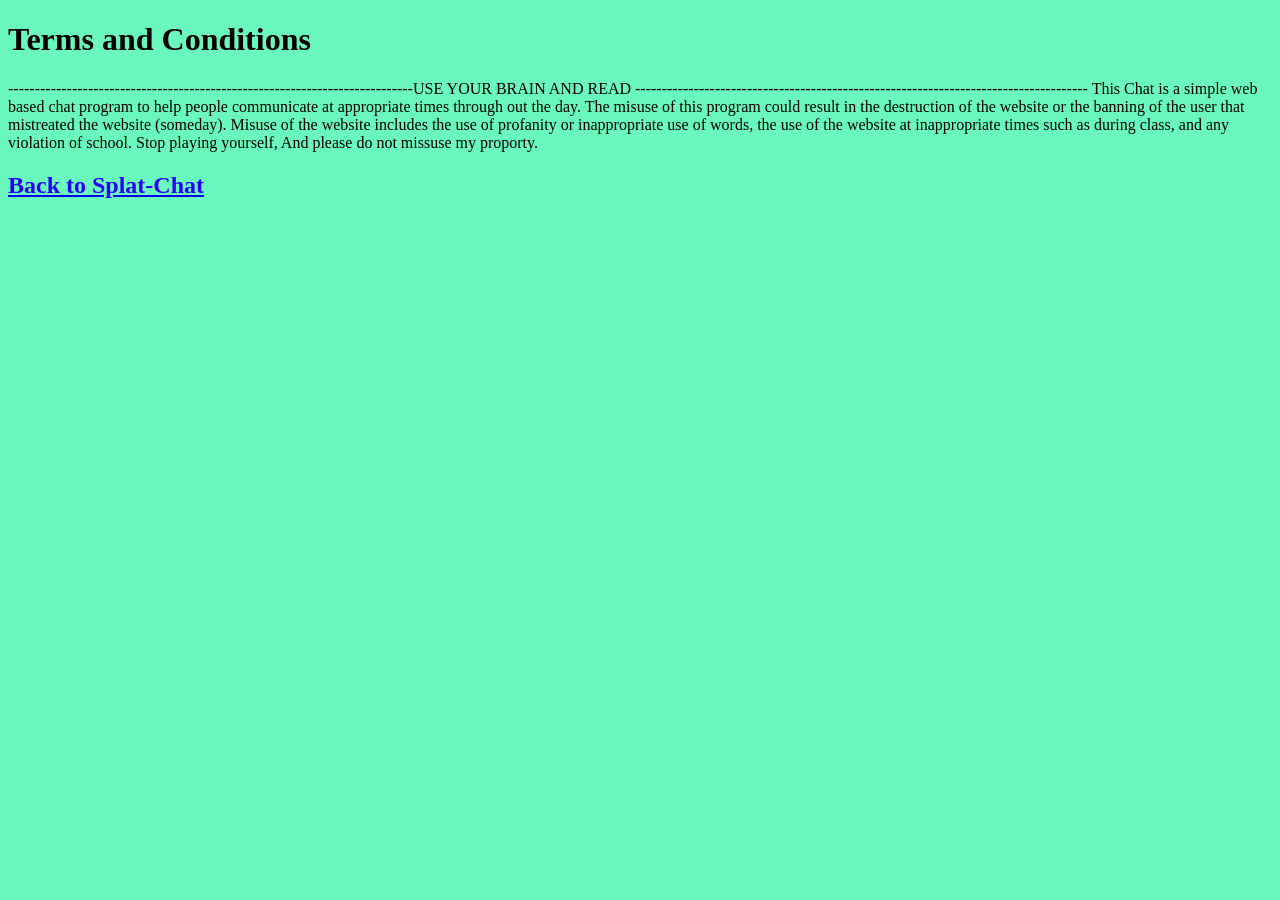
<file: termsandconditions.html>
<!DOCTYPE html>

<html lang="en">
  
  <head>
    <meta charset="utf-8" />
    <meta http-equiv="X-UA-Compatible" content="IE=edge" />
    <meta name="viewport" content="width=device-width, initial-scale=1" />

    <title>Terms and Conditions | Tikcord</title>

    <!-- import the webpage's stylesheet -->
   <style>/******************************************************************************
START Glitch hello-app default styles

The styles in this section do some minimal CSS resets, set default fonts and 
colors, and handle the layout for our footer and "Remix on Glitch" button. If
you're new to CSS they may seem a little complicated, but you can scroll down
to this section's matching END comment to see page-specific styles.
******************************************************************************/


/* 
  The style rules specify elements by type and by attributes such as class and ID
  Each section indicates an element or elements, then lists the style properties to apply
  See if you can cross-reference the rules in this file with the elements in index.html
*/

/* Our default values set as CSS variables */
:root {
  --color-bg: #69F7BE;
  --color-text-main: #000000;
  --color-primary: #FFFF00;
  --wrapper-height: 87vh;
  --image-max-width: 300px;
  --image-margin: 3rem;
  --font-family: "HK Grotesk";
  --font-family-header: "HK Grotesk";
}

/* Basic page style resets */
* {
  box-sizing: border-box;
}
[hidden] {
  display: none !important;
}

/* Import fonts */
@font-face {
  font-family: HK Grotesk;
  src: url("https://cdn.glitch.me/605e2a51-d45f-4d87-a285-9410ad350515%2FHKGrotesk-Regular.otf?v=1603136326027")
    format("opentype");
}
@font-face {
  font-family: HK Grotesk;
  font-weight: bold;
  src: url("https://cdn.glitch.me/605e2a51-d45f-4d87-a285-9410ad350515%2FHKGrotesk-Bold.otf?v=1603136323437")
    format("opentype");
}

/* Our remix on glitch button */
.btn--remix {
  font-family: HK Grotesk;
  padding: 0.75rem 1rem;
  font-size: 1.1rem;
  line-height: 1rem;
  font-weight: 500;
  height: 2.75rem;
  align-items: center;
  cursor: pointer;
  background: #FFFFFF;
  border: 1px solid #000000;
  box-sizing: border-box;
  border-radius: 4px;
  text-decoration: none;
  color: #000;
  white-space: nowrap;
  margin-left: auto;
}
.btn--remix img {
  margin-right: 0.5rem;
}
.btn--remix:hover {
  background-color: #D0FFF1;
}

/* Navigation grid */
.footer {
  display: flex;
  justify-content: space-between;
  margin: 1rem auto 0;
  padding: 1rem 0 0.75rem 0;
  width: 100%;
  flex-wrap: wrap;
  border-top: 4px solid #fff;
}

.footer a:not(.btn--remix):link,
a:not(.btn--remix):visited {
  font-family: HK Grotesk;
  font-style: normal;
  font-weight: normal;
  font-size: 1.1rem;
  color: #000;
  text-decoration: none;
  border-style: none;
}
.footer a:hover {
  background: var(--color-primary);
}

.footer .links {
  padding: 0.5rem 1rem 1.5rem;
  white-space: nowrap;
}

.divider {
  padding: 0 1rem;
}
/******************************************************************************
END Glitch hello-app default styles
******************************************************************************/

body {
  font-family: HK Grotesk;
  background-color: var(--color-bg);
}

/* Page structure */
.wrapper {
  min-height: var(--wrapper-height);
  display: grid;
  place-items: center;
  margin: 0 1rem;
}
.content {
  display: flex;
  flex-direction: column;
  align-items: center;
  justify-content: center;
}

/* Very light scaling for our illustration */
.title {
  color: #2800FF;
  font-family: HK Grotesk;
  font-style: normal;
  font-weight: bold;
  font-size: 100px;
  line-height: 105%;
  margin: 0;
}

/* Very light scaling for our illustration */
.illustration {
  max-width: 100%;
  max-height: var(--image-max-width);
  margin-top: var(--image-margin);
}

/* Instructions */
.instructions {
  margin: 1rem auto 0;
}

/* Button - Add it from the README instructions */
button,
input {
  font-family: inherit;
  font-size: 100%;
  background: #FFFFFF;
  border: 1px solid #000000;
  box-sizing: border-box;
  border-radius: 4px;
  padding: 0.5rem 1rem;
  transition: 500ms;
}

/* Subheading */
h2 {
  color: #2800FF;
}

/* Interactive image */
.illustration:active {
  transform: translateY(5px);
}

/* Button dip
- Toggling this class on and off will move it down and up again
- The button transition property above determines the speed of the translate (500ms)
*/
.dipped {
  transform: translateY(5px);
}
</style>

    <!-- import the webpage's javascript file -->
    <script>alert("USE UR BRAIN AND READ")
</script>
  </head>
  <body>
    <h1>Terms and Conditions</h1>

    <p>
    ----------------------------------------------------------------------------USE YOUR BRAIN AND READ
    -------------------------------------------------------------------------------------
This Chat is a simple web based chat program to help people communicate at appropriate times through out the day. The misuse of this program could result in the destruction of the website or the banning of the user that mistreated the website (someday). Misuse of the website includes the use of profanity or inappropriate use of words, the use of the website at inappropriate times such as during class, and any violation of school.
Stop playing yourself, And please do not missuse my proporty.
    </p>
    <a href="https://splat-chat.glitch.me"><h2>Back to Splat-Chat</h2></a>
  </body>
</html>
</file>
